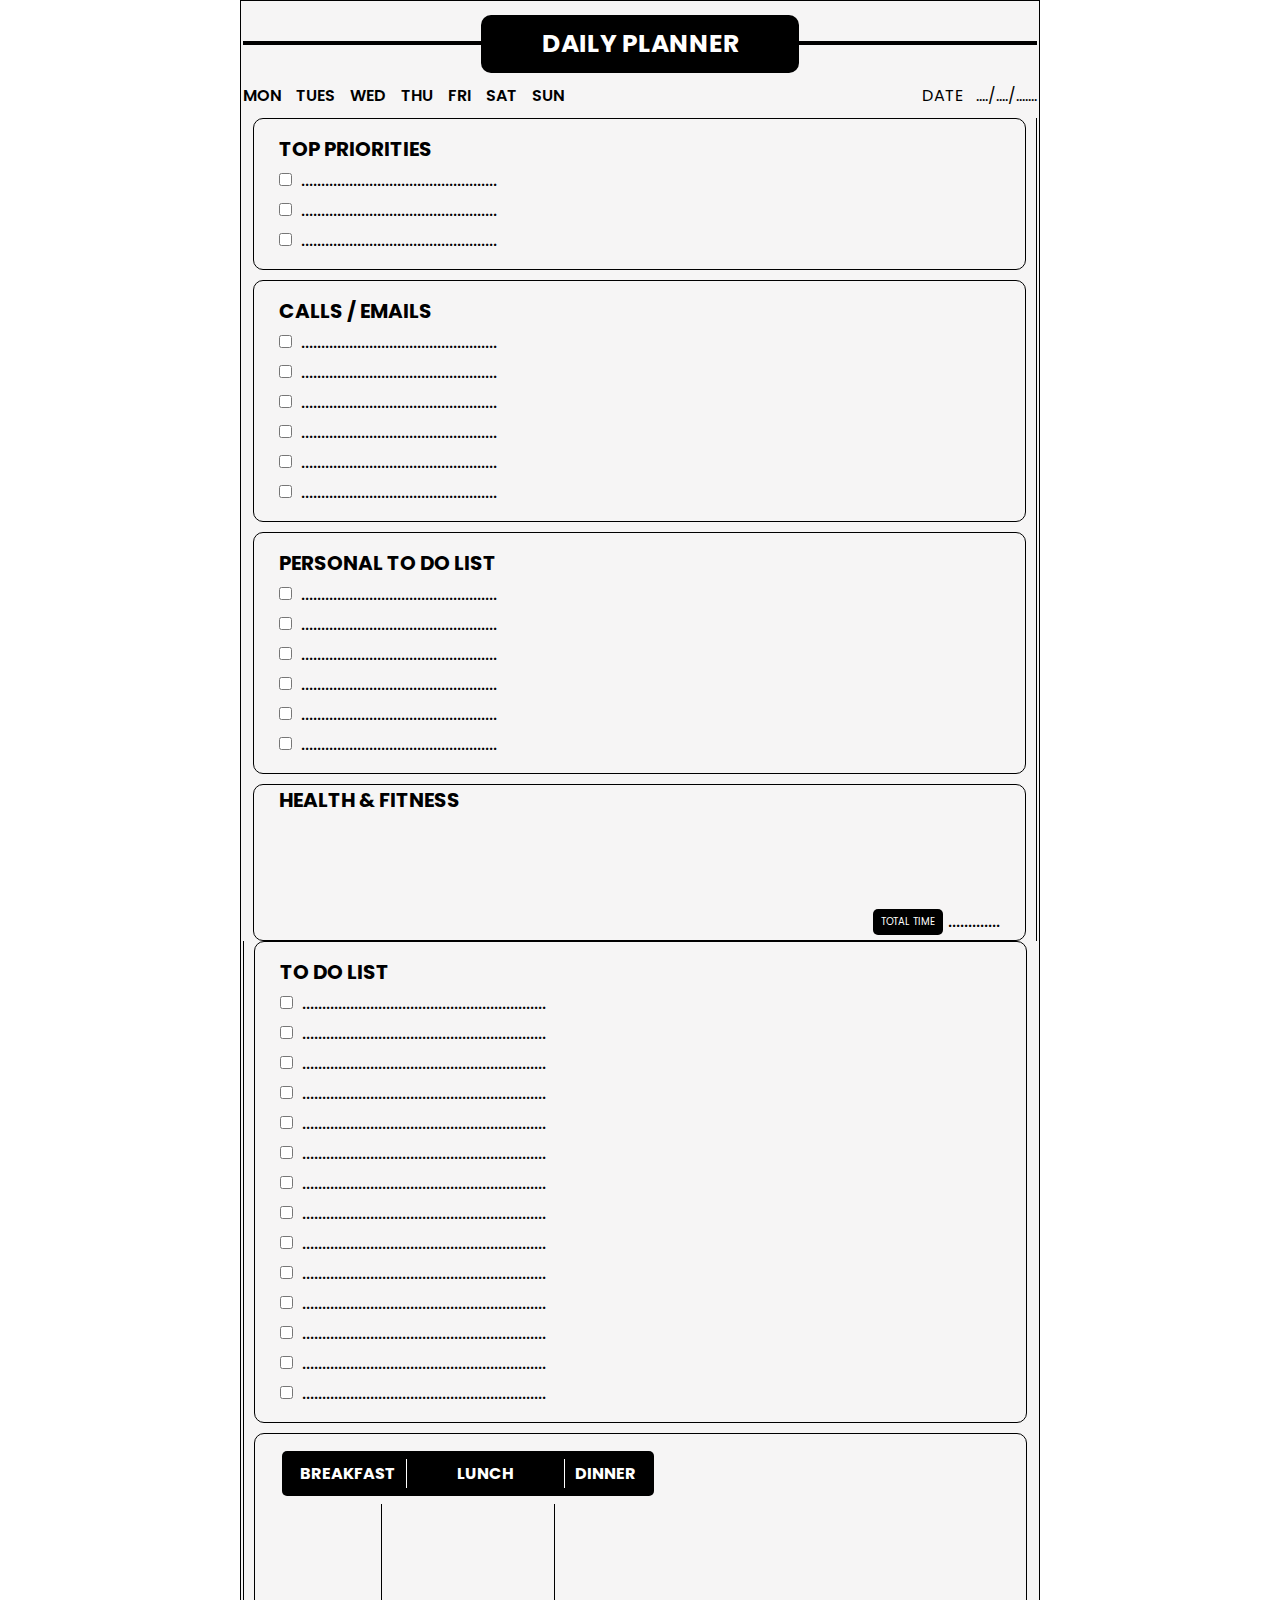
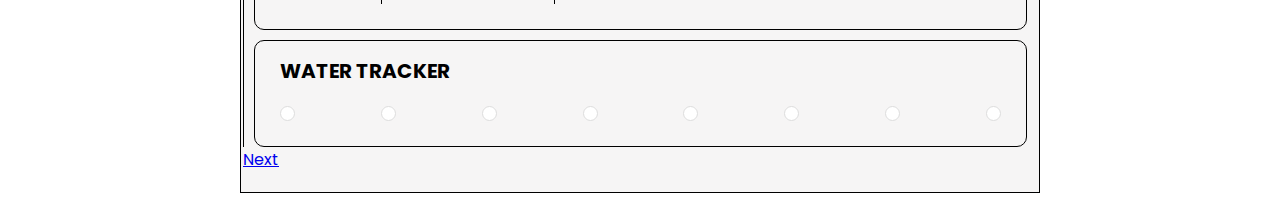
<file: index.html>
<!DOCTYPE html>
<html lang="en">
<head>
    <meta charset="UTF-8">
    <meta name="viewport" content="width=device-width, initial-scale=1.0">
    <title>Journal 2024</title>
    <meta name="google-site-verification" content="8i6Zz5RC0lDgB_iXIWzCtmhPgoUyQooxec-6q24bLns" />
    <link rel="stylesheet" href="https://cdnjs.cloudflare.com/ajax/libs/font-awesome/6.5.2/css/all.min.css" integrity="sha512-SnH5WK+bZxgPHs44uWIX+LLJAJ9/2PkPKZ5QiAj6Ta86w+fsb2TkcmfRyVX3pBnMFcV7oQPJkl9QevSCWr3W6A==" crossorigin="anonymous" referrerpolicy="no-referrer" />
    <link href="https://cdn.jsdelivr.net/npm/bootstrap@5.0.2/dist/css/bootstrap.min.css" rel="stylesheet" integrity="sha384-EVSTQN3/azprG1Anm3QDgpJLIm9Nao0Yz1ztcQTwFspd3yD65VohhpuuCOmLASjC" crossorigin="anonymous">
    <link rel="stylesheet" href="style.css">
</head>
<body>
    <div id="main">
        <div class="header">
            <div class="line"></div>
            <div class="title">
                <h1>DAILY PLANNER</h1>
            </div>
        </div>
        <div class="date">
            <div class="container">
                <div class=" date-row ">
                    <div class="left days">
                        <ul>
                            <li><a href="#">MON</a></li>
                            <li><a href="#">TUES</a></li>
                            <li><a href="#">WED</a></li>
                            <li><a href="#">THU</a></li>
                            <li><a href="#">FRI</a></li>
                            <li><a href="#">SAT</a></li>
                            <li><a href="#">SUN</a></li>
                        </ul>
                    </div>

                    <div class="right">
                        <span class="fw-bold">DATE &nbsp; ..../..../.......</span>
                    </div>
                </div>
            </div>
        </div>
        <div class="main-content">
            <div class="container">
                <div class="col-container d-flex">
                    <div class="left-col">
                        <div class="section">
                            <h5>TOP PRIORITIES</h5>
                            <input type="checkbox">
                            <span>.................................................</span><br>
                            <input type="checkbox">
                            <span>.................................................</span><br>
                            <input type="checkbox">
                            <span>.................................................</span>
                        </div>
                        <div class="section">
                            <h5>CALLS / EMAILS</h5>
                            <input type="checkbox">
                            <span>.................................................</span><br>
                            <input type="checkbox">
                            <span>.................................................</span><br>
                            <input type="checkbox">
                            <span>.................................................</span><br>
                            <input type="checkbox">
                            <span>.................................................</span><br>
                            <input type="checkbox">
                            <span>.................................................</span><br>
                            <input type="checkbox">
                            <span>.................................................</span>
                        </div>
                        <div class="section">
                            <h5>PERSONAL TO DO LIST</h5>
                            <input type="checkbox">
                            <span>.................................................</span><br>
                            <input type="checkbox">
                            <span>.................................................</span><br>
                            <input type="checkbox">
                            <span>.................................................</span><br>
                            <input type="checkbox">
                            <span>.................................................</span><br>
                            <input type="checkbox">
                            <span>.................................................</span><br>
                            <input type="checkbox">
                            <span>.................................................</span>
                        </div>
                        <div class="section health-section">
                            <h5>HEALTH & FITNESS</h5>
                            <div class="time">
                                <span>TOTAL TIME</span>
                                <span>.............</span>
                            </div>
                            
                        </div>
                    </div>
                    <div class="right-col">
                        <div class="section">
                            <h5>TO DO LIST</h5>
                            <input type="checkbox">
                            <span>.............................................................</span><br>
                            <input type="checkbox">
                            <span>.............................................................</span><br>
                            <input type="checkbox">
                            <span>.............................................................</span><br>
                            <input type="checkbox">
                            <span>.............................................................</span><br>
                            <input type="checkbox">
                            <span>.............................................................</span><br>
                            <input type="checkbox">
                            <span>.............................................................</span><br>
                            <input type="checkbox">
                            <span>.............................................................</span><br>
                            <input type="checkbox">
                            <span>.............................................................</span><br>
                            <input type="checkbox">
                            <span>.............................................................</span><br>
                            <input type="checkbox">
                            <span>.............................................................</span><br>
                            <input type="checkbox">
                            <span>.............................................................</span><br>
                            <input type="checkbox">
                            <span>.............................................................</span><br>
                            <input type="checkbox">
                            <span>.............................................................</span><br>
                            <input type="checkbox">
                            <span>.............................................................</span>
                        </div>
                        <div class="section">
                            <table>
                                <tr>
                                    <th>BREAKFAST</th>
                                    <th>LUNCH</th>
                                    <th>DINNER</th>
                                </tr>
                                <tr>
                                    <td></td>
                                    <td></td>
                                    <td></td>
                                </tr>
                            </table>
                        </div>
                        <div class="section">
                            <h5>WATER TRACKER</h5>
                            <div class="water-checklist">
                                <div class="wd">
                                    <input type="checkbox" name="" id="">
                                    <i class="fa-solid fa-glass-water"></i>
                                </div>
                                <div class="wd">
                                    <input type="checkbox" name="" id="">
                                    <i class="fa-solid fa-glass-water"></i>
                                </div>
                                <div class="wd">
                                    <input type="checkbox" name="" id="">
                                    <i class="fa-solid fa-glass-water"></i>
                                </div>
                                <div class="wd">
                                    <input type="checkbox" name="" id="">
                                    <i class="fa-solid fa-glass-water"></i>
                                </div>
                                <div class="wd">
                                    <input type="checkbox" name="" id="">
                                    <i class="fa-solid fa-glass-water"></i>
                                </div>
                                <div class="wd">
                                    <input type="checkbox" name="" id="">
                                    <i class="fa-solid fa-glass-water"></i>
                                </div>
                                <div class="wd">
                                    <input type="checkbox" name="" id="">
                                    <i class="fa-solid fa-glass-water"></i>
                                </div>
                                <div class="wd">
                                    <input type="checkbox" name="" id="">
                                    <i class="fa-solid fa-glass-water"></i>
                                </div>
                            </div>
                        </div>
                    </div>
                </div>
            </div>
        </div>
        <div class="text-center">
            <a href="page2.html" class="text-danger text-center text-decoration-none fw-bold mt-1">Next</a>
        </div>
    </div>
    
</body>
</html>
</file>
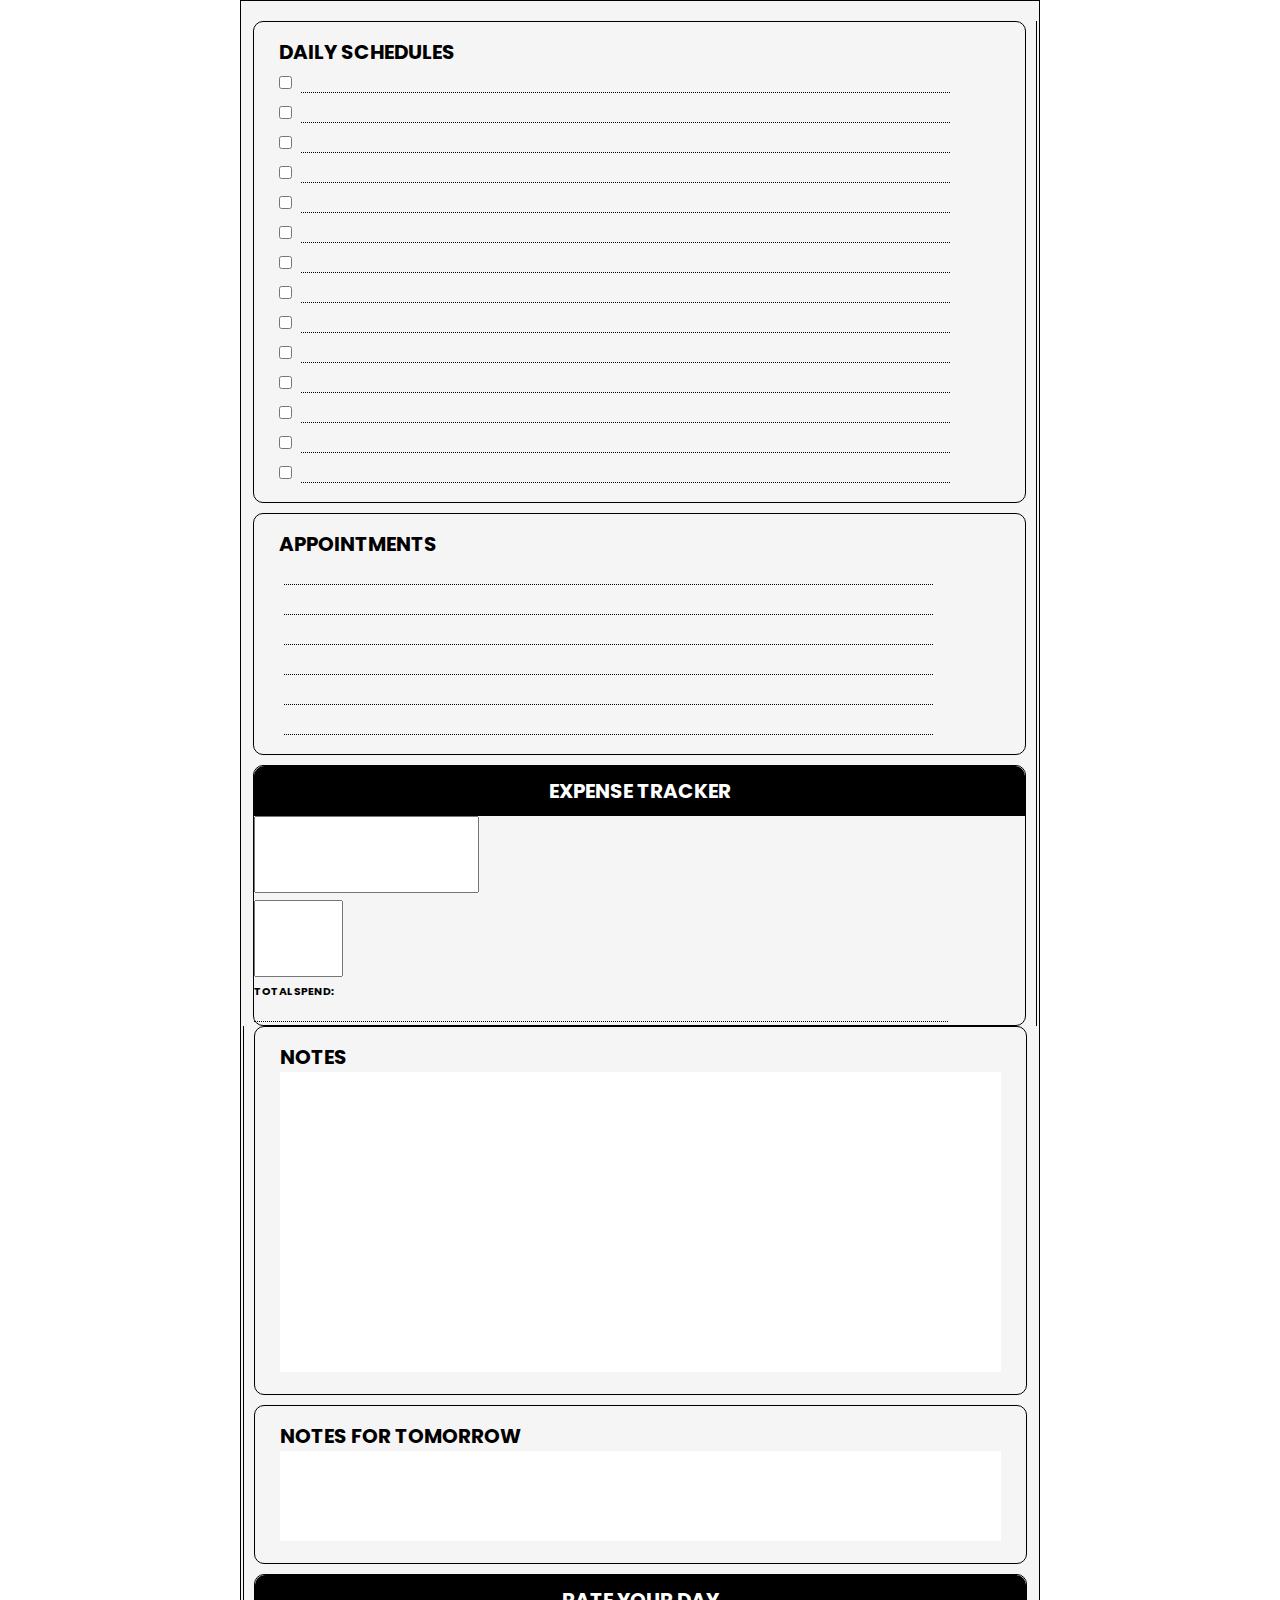
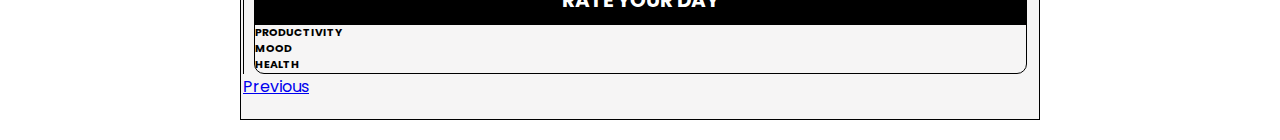
<file: page2.html>
<!DOCTYPE html>
<html lang="en">
<head>
    <meta charset="UTF-8">
    <meta name="viewport" content="width=device-width, initial-scale=1.0">
    <title>Journal 2024</title>
    <link rel="stylesheet" href="https://cdnjs.cloudflare.com/ajax/libs/font-awesome/6.5.2/css/all.min.css" integrity="sha512-SnH5WK+bZxgPHs44uWIX+LLJAJ9/2PkPKZ5QiAj6Ta86w+fsb2TkcmfRyVX3pBnMFcV7oQPJkl9QevSCWr3W6A==" crossorigin="anonymous" referrerpolicy="no-referrer" />
    <link href="https://cdn.jsdelivr.net/npm/bootstrap@5.0.2/dist/css/bootstrap.min.css" rel="stylesheet" integrity="sha384-EVSTQN3/azprG1Anm3QDgpJLIm9Nao0Yz1ztcQTwFspd3yD65VohhpuuCOmLASjC" crossorigin="anonymous">
    <link rel="stylesheet" href="style.css">
</head>
<body>
    <div id="main">
       <div class="main-content">
        <div class="container">
            <div class="col-container d-flex">
                <div class="left-col">
                    <div class="section">
                        <h5>DAILY SCHEDULES</h5>
                        <input type="checkbox">
                        <span><input type="text"></input></span><br>
                        <input type="checkbox">
                        <span><input type="text"></input></span><br>
                        <input type="checkbox">
                        <span><input type="text"></input></span><br>
                        <input type="checkbox">
                        <span><input type="text"></input></span><br>
                        <input type="checkbox">
                        <span><input type="text"></input></span><br>
                        <input type="checkbox">
                        <span><input type="text"></input></span><br>
                        <input type="checkbox">
                        <span><input type="text"></input></span><br>
                        <input type="checkbox">
                        <span><input type="text"></input></span><br>
                        <input type="checkbox">
                        <span><input type="text"></input></span><br>
                        <input type="checkbox">
                        <span><input type="text"></input></span><br>
                        <input type="checkbox">
                        <span><input type="text"></input></span><br>
                        <input type="checkbox">
                        <span><input type="text"></input></span><br>
                        <input type="checkbox">
                        <span><input type="text"></input></span><br>
                        <input type="checkbox">
                        <span><input type="text"></input></span>
                    </div>
                    <div class="section">
                        <h5>APPOINTMENTS</h5>
                        <i class="fa-regular fa-clock"></i>
                        <span><input type="text"></input></span><br>
                        <i class="fa-regular fa-clock"></i>
                        <span><input type="text"></input></span><br>
                        <i class="fa-regular fa-clock"></i>
                        <span><input type="text"></input></span><br>
                        <i class="fa-regular fa-clock"></i>
                        <span><input type="text"></input></span><br>
                        <i class="fa-regular fa-clock"></i>
                        <span><input type="text"></input></span><br>
                        <i class="fa-regular fa-clock"></i>
                        <span><input type="text"></input></span>
                    </div>
                    <div class="section black-head-section">
                        <h5>EXPENSE TRACKER</h5>
                        <div class="exp-list d-flex">
                            <div class="items">
                                <textarea name="" id="" class="bg-transparent" rows="5" cols="26" style="resize: none" ></textarea>
                            </div>
                            <div class="values">
                                <textarea name="" id="" class="bg-transparent" rows="5" cols="9" style="resize: none"></textarea>
                            </div>
                        </div>
                        <div class="">
                            <h6>TOTAL SPEND:</h6>
                            <input type="text">
                        </div>
                    </div>
                </div>
                <div class="right-col">
                    <div class="section">
                        <h5>NOTES</h5>
                        <textarea class="bg-transparent"  name="" id="" rows="20" style="width: 100%; border: none; resize: none; outline: none;"></textarea>
                    </div>
                    <div class="section">
                        <h5>NOTES FOR TOMORROW</h5>
                        <textarea class="bg-transparent"  name="" id="" rows="6" style="width: 100%; border: none; resize: none; outline: none;"></textarea>
                    </div>
                    <div class="section black-head-section">
                        <h5>RATE YOUR DAY</h5>
                        <div class="content text-center">
                            <h6>PRODUCTIVITY</h6>
                            <i class="fa-regular fa-star" onclick="bgBlue(this)"></i>
                            <i class="fa-regular fa-star" onclick="bgBlue(this)"></i>
                            <i class="fa-regular fa-star" onclick="bgBlue(this)"></i>
                            <i class="fa-regular fa-star" onclick="bgBlue(this)"></i>
                            <i class="fa-regular fa-star" onclick="bgBlue(this)"></i>
                        </div>
                        <div class="content text-center">
                            <h6>MOOD</h6>
                            <i class="mood   fa-regular fa-face-angry" onclick="bgYellow(this)"></i>
                            <i class="mood  fa-regular fa-face-laugh-beam" onclick="bgYellow(this)"></i>
                            <i class="mood  fa-regular fa-face-sad-cry" onclick="bgYellow(this)"></i>
                            <i class="mood  fa-regular fa-face-sad-tear" onclick="bgYellow(this)"></i>
                            <i class="mood  fa-regular fa-face-tired" onclick="bgYellow(this)"></i>
                        </div>
                        <div class="content text-center">
                            <h6>HEALTH</h6>
                            <i class="fa-regular fa-heart" onclick="bgRed(this)"></i>
                            <i class="fa-regular fa-heart" onclick="bgRed(this)"></i>
                            <i class="fa-regular fa-heart" onclick="bgRed(this)"></i>
                            <i class="fa-regular fa-heart" onclick="bgRed(this)"></i>
                            <i class="fa-regular fa-heart" onclick="bgRed(this)"></i>
                        </div>
                    </div>
                </div>
            </div>
        </div>
       </div>
       <div class="text-center">
        <a href="index.html" class="text-danger text-center text-decoration-none fw-bold mt-1">Previous</a>
    </div>
    </div>
    <script>
        const mood = document.querySelector(".mood");
        const health = document.querySelector("fa-heart");
        const productivity = document.querySelector("fa-star");

        function bgYellow(element) {
            document.querySelectorAll('.mood').forEach(icon => {
            icon.classList.remove('yellow-bg');
        });
            element.classList.add("yellow-bg")
        }

        function bgRed(element) {
            document.querySelectorAll(".fa-heart").forEach(icon => {
                // icon.classList.remove("fa-regular");
                icon.classList.remove("fa-solid");
            })
            element.classList.add("fa-solid")
        }
        function bgBlue(element) {
            document.querySelectorAll(".fa-star").forEach(icon => {
                // icon.classList.remove("fa-regular");
                icon.classList.remove("fa-duotone");
            })
            element.classList.add("fa-duotone")
        }
    </script>
</body>
</html>
</file>
<file: style.css>
@import url('https://fonts.googleapis.com/css2?family=Montserrat:ital,wght@0,100..900;1,100..900&family=Poppins:ital,wght@0,100;0,200;0,300;0,400;0,500;0,600;0,700;0,800;0,900;1,100;1,200;1,300;1,400;1,500;1,600;1,700;1,800;1,900&display=swap');

*{
    padding: 0;margin: 0;
    box-sizing: border-box;
}
body{
    width: 100%;
    height: 100%;
    font-family: "Poppins", sans-serif;
}
#main {
    max-width: 800px;
    /* max-height: 842px; */
    background: #f6f5f5;
    margin: auto;
    margin-bottom: 20px;
    border: 1px solid #000;
    padding:20px 2px ;
}
.title {
    margin: auto;
    background-color: #000;
    color: #fff;
    width: 40%;
    border-radius: 10px;
    z-index: 3;
    margin-top: -30px;
    display: flex;
    justify-content: center;
    align-items: center;
}

.line{
    height: 4px;
    background: #000;
    margin-top: 20px;
    z-index: 0;
}

.title h1 {
    font-size: 25px;
    padding: 10px;
}
.header {
    display: flex;
    /* align-items: center; */
    flex-direction: column;
}

.date-row {
    display: flex;
    align-items: center;
    justify-content: space-between;
}

.date-row {
    display: flex;
    align-items: baseline;
    padding: 10px 0;
}

.left ul {
    list-style: none;
    display: flex;
    /* justify-content: space-between; */
    gap: 15px;
}

.left ul li a{
    text-decoration: none;
    color: #000;
    font-weight: 600;
}

.left-col, .right-col {
    width: 100%;
    padding: 0 10px;
    display: flex;
    flex-direction: column;
    gap: 10px;
}
.left-col {
    border-right: 1px solid #000;
    
}
.right-col {
    border-left: 1px solid #000;
}
.section {
    /* background-color: #cb11a9; */
    padding: 15px 25px;
    border: 1px solid #000;
    border-radius: 10px;
}
.section span {
    font-size: 20px;
    margin-left: 5px;
}

.section h5 {
    font-size: 20px;
}

.time {
    display: flex;
    align-items: end;
    justify-content: flex-end;
    margin-top:90px;

}

.time span:nth-child(1) {
    font-size: 10px;
    background: #000;
    color: #fff;
    padding: 5px 8px;
    border-radius: 5px;
}
table tr{
    display: flex;
    gap: 40px;
    /* justify-content: space-between; */
    width: 100%;
    
    border-radius: 5px;
    padding: 8px;
}

table tr:nth-child(1) {
    background-color: #000;
    color: #fff;
}

table tr th {
    padding:2px 10px;
    text-align: center;
}

table tr th:nth-child(1){
    border-right: 1px solid #fff;
}
table tr th:nth-child(3) {
    border-left: 1px solid #fff;
}

table tr td {
    height: 100px;
    width: 100%;
    
}

table tr td:nth-child(1){
    border-right: 1px solid #000;
}
table tr td:nth-child(3){
    border-left: 1px solid #000;
}

.health-section {
    padding: 0 25px 5px 25px;
}
.water-checklist {
    display: flex;
    align-items: center;
    justify-content: space-between;
    margin-top: 20px;
}
.wd {
    display: flex;
    align-items: center;
    flex-direction: column;
    gap: 10px;
}

.wd input {
    width: 15px;
    height: 15px;
    background-color: white;
    border-radius: 50%;
    vertical-align: middle;
    border: 1px solid #ddd;
    appearance: none;
    -webkit-appearance: none;
    outline: none;
    cursor: pointer;
}

.wd input:checked {
    background-color: dimgray;
}

/* ------------------------------PAGE 2 CSS STARTS HERE___________________________ */

.section input[type="text"] {
    border: none;
    background: transparent;
    border-bottom: 1px dotted #000;
    outline: none;
    font-size: 12px;
    width: 90%;
}

.black-head-section {
    padding: 0;
}

.black-head-section h5{
    text-align: center;
    background: #000;
    color: #fff;
    padding: 10px 0;
    border-radius: inherit;
    border-bottom-left-radius: 0;
    border-bottom-right-radius: 0;
}

.yellow-bg{
    background-color: yellow;
    border-radius: 50%;
}

.fa-solid{
    color: red;

}

.fa-duotone{
    color: skyblue;
}
.fa-glass-water{
    color: rgb(143, 135, 254);
}

@media (max-width:750px){
    .col-container{
        flex-wrap: wrap;
    }
}
</file>
